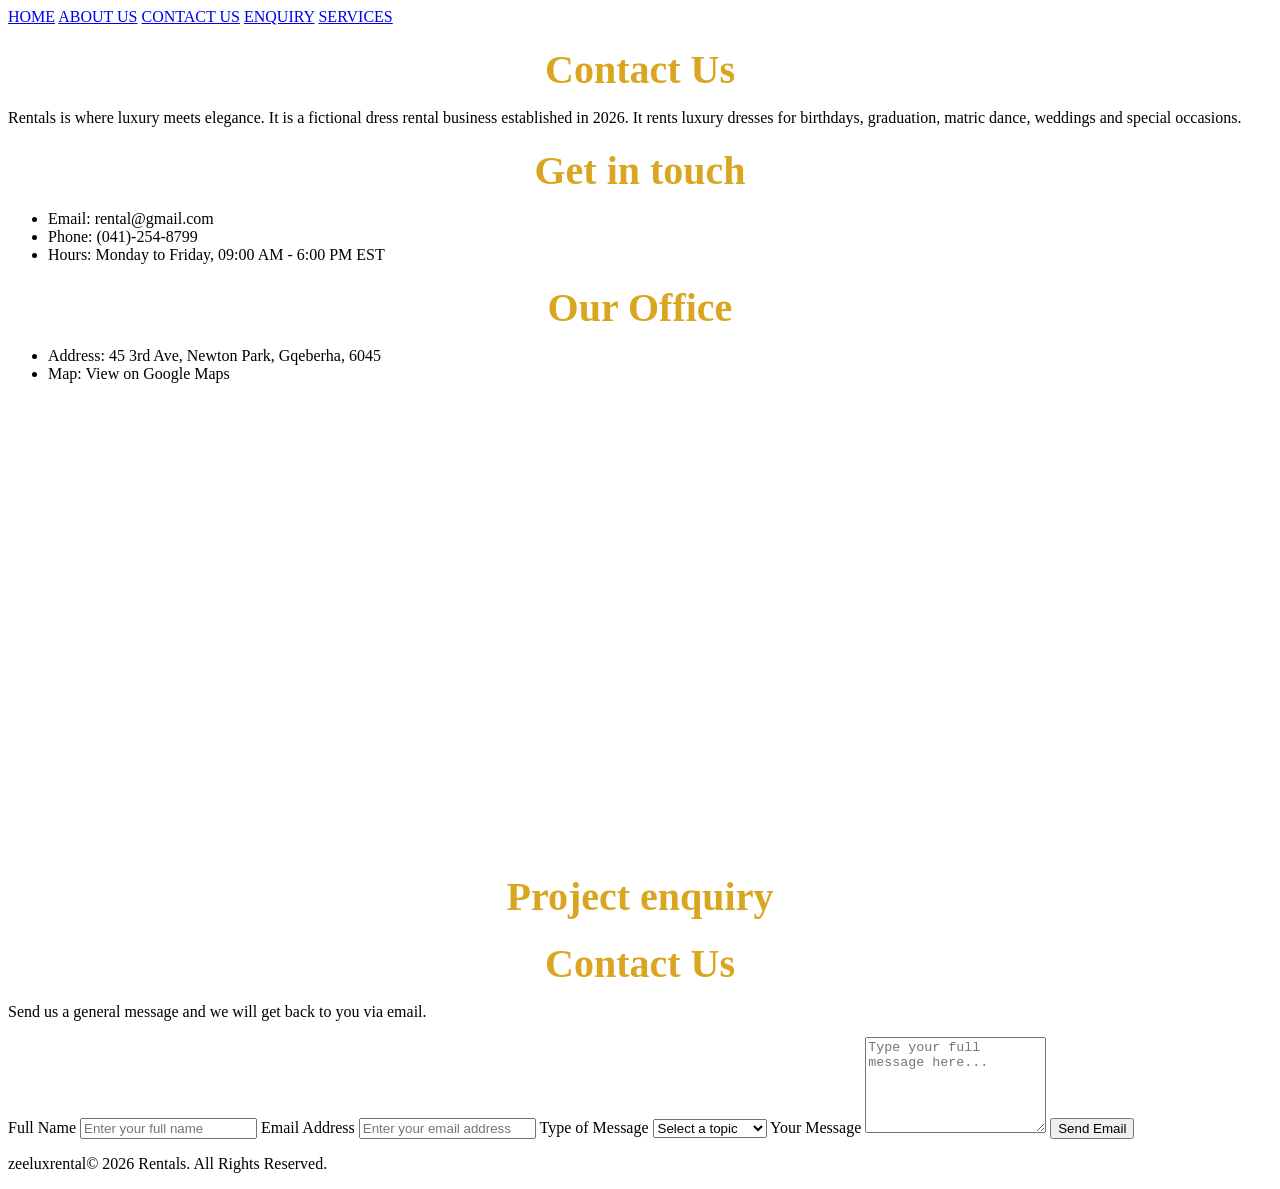
<file: contact us.html>
<!DOCTYPE html>
<html lang="en">
<head>
    <meta charset="UTF-8">
    <meta name="viewport" content="width=device-width, initial-scale=1.0">
    <title>Contact Us | Rentals</title>
    <link rel="stylesheet" href="../style.css">
</head>
<body>
    <header>
        <nav>
            <a href="../index.html">HOME</a>
            <a href="./about-us.html">ABOUT US</a>
            <a href="./contact.html">CONTACT US</a>
            <a href="./enquiries.html">ENQUIRY</a>
            <a href="./services.html">SERVICES</a>
        </nav>
    </header>
    <main>
        <section>
            <h1>Contact Us</h1>
            <p>Rentals is where luxury meets elegance. It is a fictional dress rental business established in 2026. It rents luxury dresses for birthdays, graduation, matric dance, weddings and special occasions.</p>
        </section>

        <section>
            <h1>Get in touch</h1>
            <ul>
                <li>Email: rental@gmail.com</li>
                <li>Phone: (041)-254-8799</li>
                <li>Hours: Monday to Friday, 09:00 AM - 6:00 PM EST</li>
            </ul>
        </section>

        <section>
            <h1>Our Office</h1>
            <ul>
                <li>Address: 45 3rd Ave, Newton Park, Gqeberha, 6045</li>
                <li>Map: View on Google Maps</li>
            </ul>
            <iframe src="https://www.google.com/maps/embed?pb=!1m18!1m12!1m3!1d3309.7097400481107!2d25.568334125329468!3d-33.94859286063294!2m3!1f0!2f0!3f0!3m2!1i1024!2i768!4f13.1!3m3!1m2!1s0x1e7ad3d5fd804c97%3A0x474df02279f9a125!2sHEINZ%20in%20STYLE!5e0!3m2!1sen!2sza!4v1786657847014!5m2!1sen!2sza" width="600" height="450" style="border:0;" allowfullscreen="" loading="lazy" referrerpolicy="strict-origin-when-cross-origin"></iframe>
        </section>

        <section>
            <h1>Project enquiry</h1>
            <section>
    <h1>Contact Us</h1>
    <p>Send us a general message and we will get back to you via email.</p>

    <!-- 
      Replace 'YOUR_FORM_ID' with the ID you get from Formspree 
      (See Step 3 below on how to get this) 
    -->
    <form action="https://formspree.io/f/xaeqbwnd" method="POST">
        
        <label for="name">Full Name</label>
        <input type="text" id="name" name="name" placeholder="Enter your full name" required>

        <label for="email">Email Address</label>
        <input type="email" id="email" name="email" placeholder="Enter your email address" required>

        <label for="message-type">Type of Message</label>
        <select id="message-type" name="message-type" required>
            <option value="">Select a topic</option>
            <option value="General Inquiry">General Inquiry</option>
            <option value="Feedback">Feedback</option>
            <option value="Complaint">Complaint</option>
            <option value="Partnership">Partnership</option>
        </select>

        <label for="message">Your Message</label>
        <textarea id="message" name="message" rows="6" placeholder="Type your full message here..." required></textarea>

        <button type="submit">Send Email</button>
    </form>
</section>
           
    </main>
    <footer>
        <p>zeeluxrental&copy; 2026 Rentals. All Rights Reserved.</p>
    </footer>
</body>
</html>
</file>
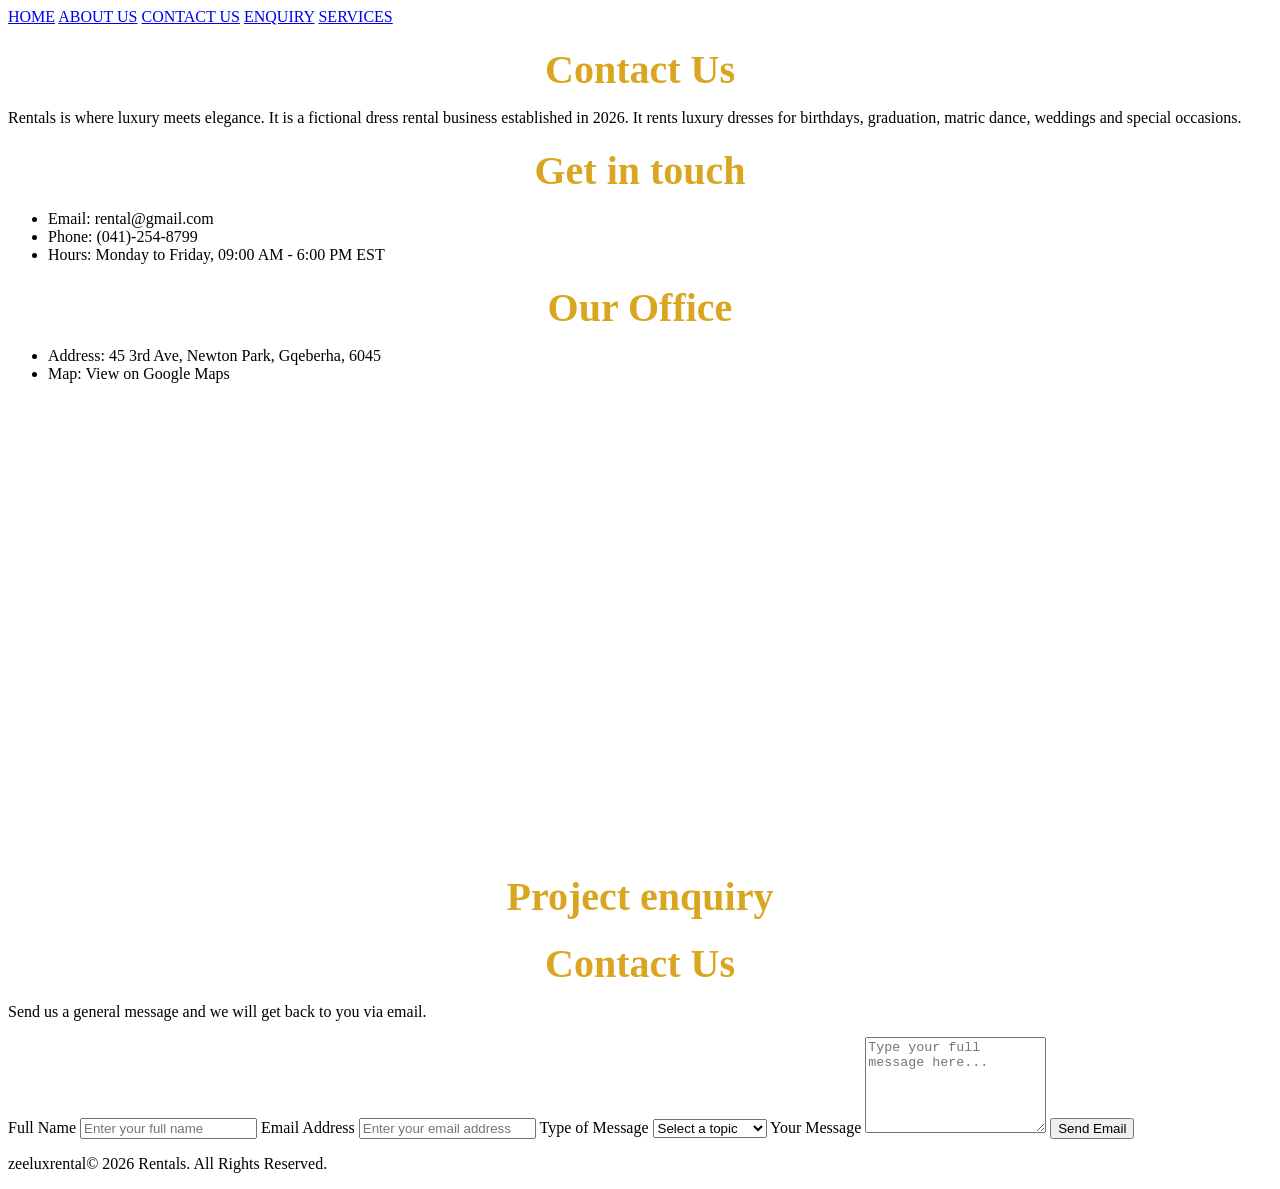
<file: pages/contact us.html>
<!DOCTYPE html>
<html lang="en">
<head>
    <meta charset="UTF-8">
    <meta name="viewport" content="width=device-width, initial-scale=1.0">
    <title>Contact Us | Rentals</title>
    <link rel="stylesheet" href="../style.css">
</head>
<body>
    <header>
        <nav>
            <a href="../index.html">HOME</a>
            <a href="./about-us.html">ABOUT US</a>
            <a href="./contact.html">CONTACT US</a>
            <a href="./enquiries.html">ENQUIRY</a>
            <a href="./services.html">SERVICES</a>
        </nav>
    </header>
    <main>
        <section>
            <h1>Contact Us</h1>
            <p>Rentals is where luxury meets elegance. It is a fictional dress rental business established in 2026. It rents luxury dresses for birthdays, graduation, matric dance, weddings and special occasions.</p>
        </section>

        <section>
            <h1>Get in touch</h1>
            <ul>
                <li>Email: rental@gmail.com</li>
                <li>Phone: (041)-254-8799</li>
                <li>Hours: Monday to Friday, 09:00 AM - 6:00 PM EST</li>
            </ul>
        </section>

        <section>
            <h1>Our Office</h1>
            <ul>
                <li>Address: 45 3rd Ave, Newton Park, Gqeberha, 6045</li>
                <li>Map: View on Google Maps</li>
            </ul>
            <iframe src="https://www.google.com/maps/embed?pb=!1m18!1m12!1m3!1d3309.7097400481107!2d25.568334125329468!3d-33.94859286063294!2m3!1f0!2f0!3f0!3m2!1i1024!2i768!4f13.1!3m3!1m2!1s0x1e7ad3d5fd804c97%3A0x474df02279f9a125!2sHEINZ%20in%20STYLE!5e0!3m2!1sen!2sza!4v1786657847014!5m2!1sen!2sza" width="600" height="450" style="border:0;" allowfullscreen="" loading="lazy" referrerpolicy="strict-origin-when-cross-origin"></iframe>
        </section>

        <section>
            <h1>Project enquiry</h1>
            <section>
    <h1>Contact Us</h1>
    <p>Send us a general message and we will get back to you via email.</p>

    <!-- 
      Replace 'YOUR_FORM_ID' with the ID you get from Formspree 
      (See Step 3 below on how to get this) 
    -->
    <form action="https://formspree.io/f/xaeqbwnd" method="POST">
        
        <label for="name">Full Name</label>
        <input type="text" id="name" name="name" placeholder="Enter your full name" required>

        <label for="email">Email Address</label>
        <input type="email" id="email" name="email" placeholder="Enter your email address" required>

        <label for="message-type">Type of Message</label>
        <select id="message-type" name="message-type" required>
            <option value="">Select a topic</option>
            <option value="General Inquiry">General Inquiry</option>
            <option value="Feedback">Feedback</option>
            <option value="Complaint">Complaint</option>
            <option value="Partnership">Partnership</option>
        </select>

        <label for="message">Your Message</label>
        <textarea id="message" name="message" rows="6" placeholder="Type your full message here..." required></textarea>

        <button type="submit">Send Email</button>
    </form>
</section>
           
    </main>
    <footer>
        <p>zeeluxrental&copy; 2026 Rentals. All Rights Reserved.</p>
    </footer>
</body>
</html>
</file>
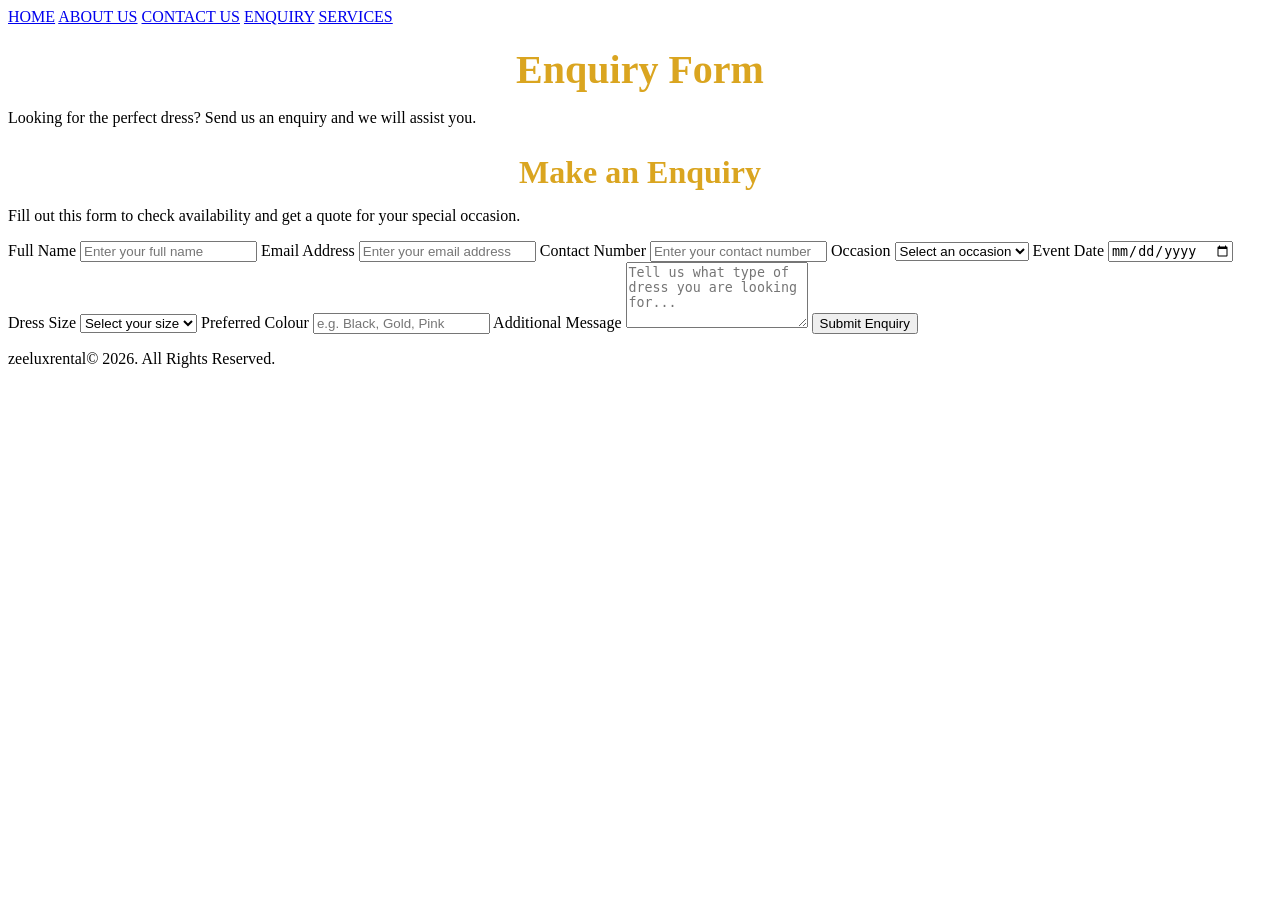
<file: pages/enquiries.html>
<!DOCTYPE html>
<html lang="en">
<head>
    <meta charset="UTF-8">
    <meta name="viewport" content="width=device-width, initial-scale=1.0">
    <title>Enquiry | Rentals</title>
    <link rel="stylesheet" href="../style.css">
</head>
<body>
    <header>
        <nav>
            <a href="../index.html">HOME</a>
            <a href="./about-us.html">ABOUT US</a>
            <a href="./contact.html">CONTACT US</a>
            <a href="./enquiries.html">ENQUIRY</a>
            <a href="./services.html">SERVICES</a>
        </nav>
    </header>
    <main>
        <section class="page-header">
            <h1>Enquiry Form</h1>
            <p>Looking for the perfect dress? Send us an enquiry and we will assist you.</p>
        </section>

                <section class="enquiry-section">
    <h2>Make an Enquiry</h2>
    <p>Fill out this form to check availability and get a quote for your special occasion.</p>

    <!-- 
      Replace 'YOUR_FORM_ID' with the ID you get from Formspree 
      (See Step 3 below on how to get this) 
    -->
    <form action="https://formspree.io/f/xaeqbwnd" method="POST">
        
        <label for="fullname">Full Name</label>
        <input type="text" id="fullname" name="fullname" placeholder="Enter your full name" required>

        <label for="email">Email Address</label>
        <input type="email" id="email" name="email" placeholder="Enter your email address" required>

        <label for="phone">Contact Number</label>
        <input type="tel" id="phone" name="phone" placeholder="Enter your contact number" required>

        <label for="occasion">Occasion</label>
        <select id="occasion" name="occasion" required>
            <option value="">Select an occasion</option>
            <option value="Matric Dance">Matric Dance</option>
            <option value="Graduation">Graduation</option>
            <option value="Birthday">Birthday</option>
            <option value="Formal Event">Formal Event</option>
            <option value="Special Occasion">Special Occasion</option>
        </select>

        <label for="event-date">Event Date</label>
        <input type="date" id="event-date" name="event-date" required>

        <label for="dress-size">Dress Size</label>
        <select id="dress-size" name="dress-size" required>
            <option value="">Select your size</option>
            <option value="XS">XS</option>
            <option value="S">S</option>
            <option value="M">M</option>
            <option value="L">L</option>
            <option value="XL">XL</option>
            <option value="XXL">XXL</option>
        </select>

        <label for="colour">Preferred Colour</label>
        <input type="text" id="colour" name="colour" placeholder="e.g. Black, Gold, Pink">

        <label for="message">Additional Message</label>
        <textarea id="message" name="message" rows="4" placeholder="Tell us what type of dress you are looking for..."></textarea>

        <button type="submit">Submit Enquiry</button>
    </form>

        </section>
    </main>
    <footer>
        <p>zeeluxrental&copy; 2026. All Rights Reserved.</p>
    </footer>
</body>
</html>
</file>
<file: style.css>
/* =========================================
   Headings - Gold Colour
   ========================================= */
h1, h2, h3 {
    color: #DAA520; /* Goldenrod - a classic, elegant gold */
    margin-bottom: 15px;
    font-weight: 600;
}

h1 { 
    font-size: 2.5rem; 
    text-align: center; 
    margin-top: 20px; 
}

h2 { 
    font-size: 2rem; 
    text-align: center; 
}

h3 { 
    font-size: 1.3rem; 
}
</file>
